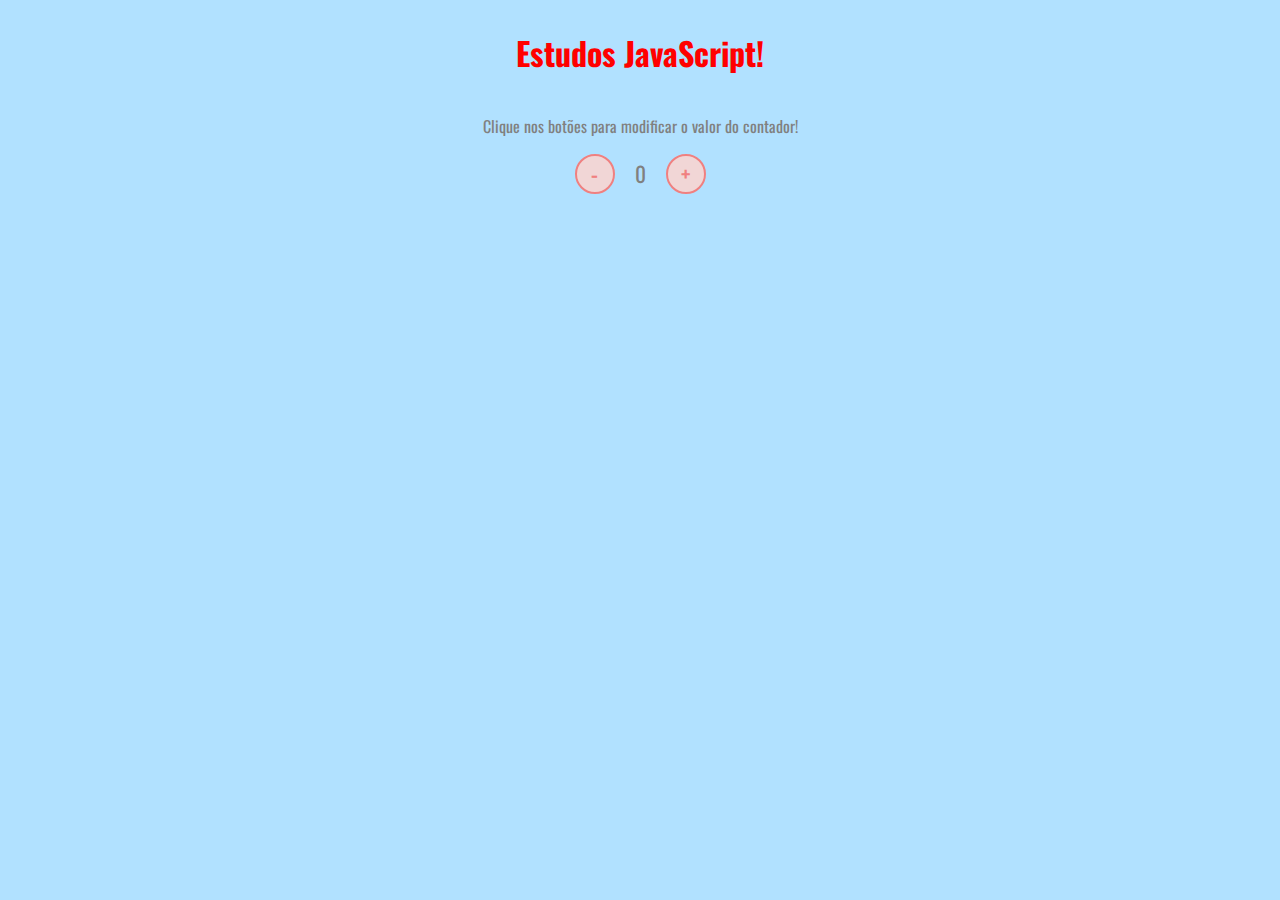
<file: contador/index.html>
<!DOCTYPE html>
<html lang="pt-Br">
<head>
    <meta charset="UTF-8">
    <meta http-equiv="X-UA-Compatible" content="IE=edge">
    <meta name="viewport" content="width=device-width, initial-scale=1.0">
    <link rel="stylesheet" href="./assets/css/style.css">
    <title>Estudando JavaScript!</title>
</head>
<body>
    <h1>Estudos JavaScript!</h1>
    <p>Clique nos botões para modificar o valor do contador!</p>
    <div id="counter">
        <button name="subtrair" onclick="decrement()">-</button><span id="currentNumber">0</span><button name="adicionar" onclick="increment()">+</button>
    </div>
    <script src="./assets/js/scripts.js"></script>
</body>
</html>
</file>
<file: contador/assets/css/style.css>
@import url("https://fonts.googleapis.com/css2?family=Oswald");

* {
    font-family: "Oswald";
}
body{
    color: gray;
    display: flex;
    align-items: center;
    justify-content: center;
    flex-direction: column;
    background-color: rgb(177, 225, 255);
}
button{
    height: 40px;
    width: 40px;
    border-radius: 50%;
    border: 2px solid lightcoral;
    background-color: rgb(241, 214, 214);
    color: lightcoral;
    font-size: 16pt;
    font-weight: 600;
    text-align: center;
}
#counter{
    display: flex;
}
#currentNumber{
    display: flex;
    align-items: center;
    margin: 0 20px;
    font-size: 16pt;
}
</file>
